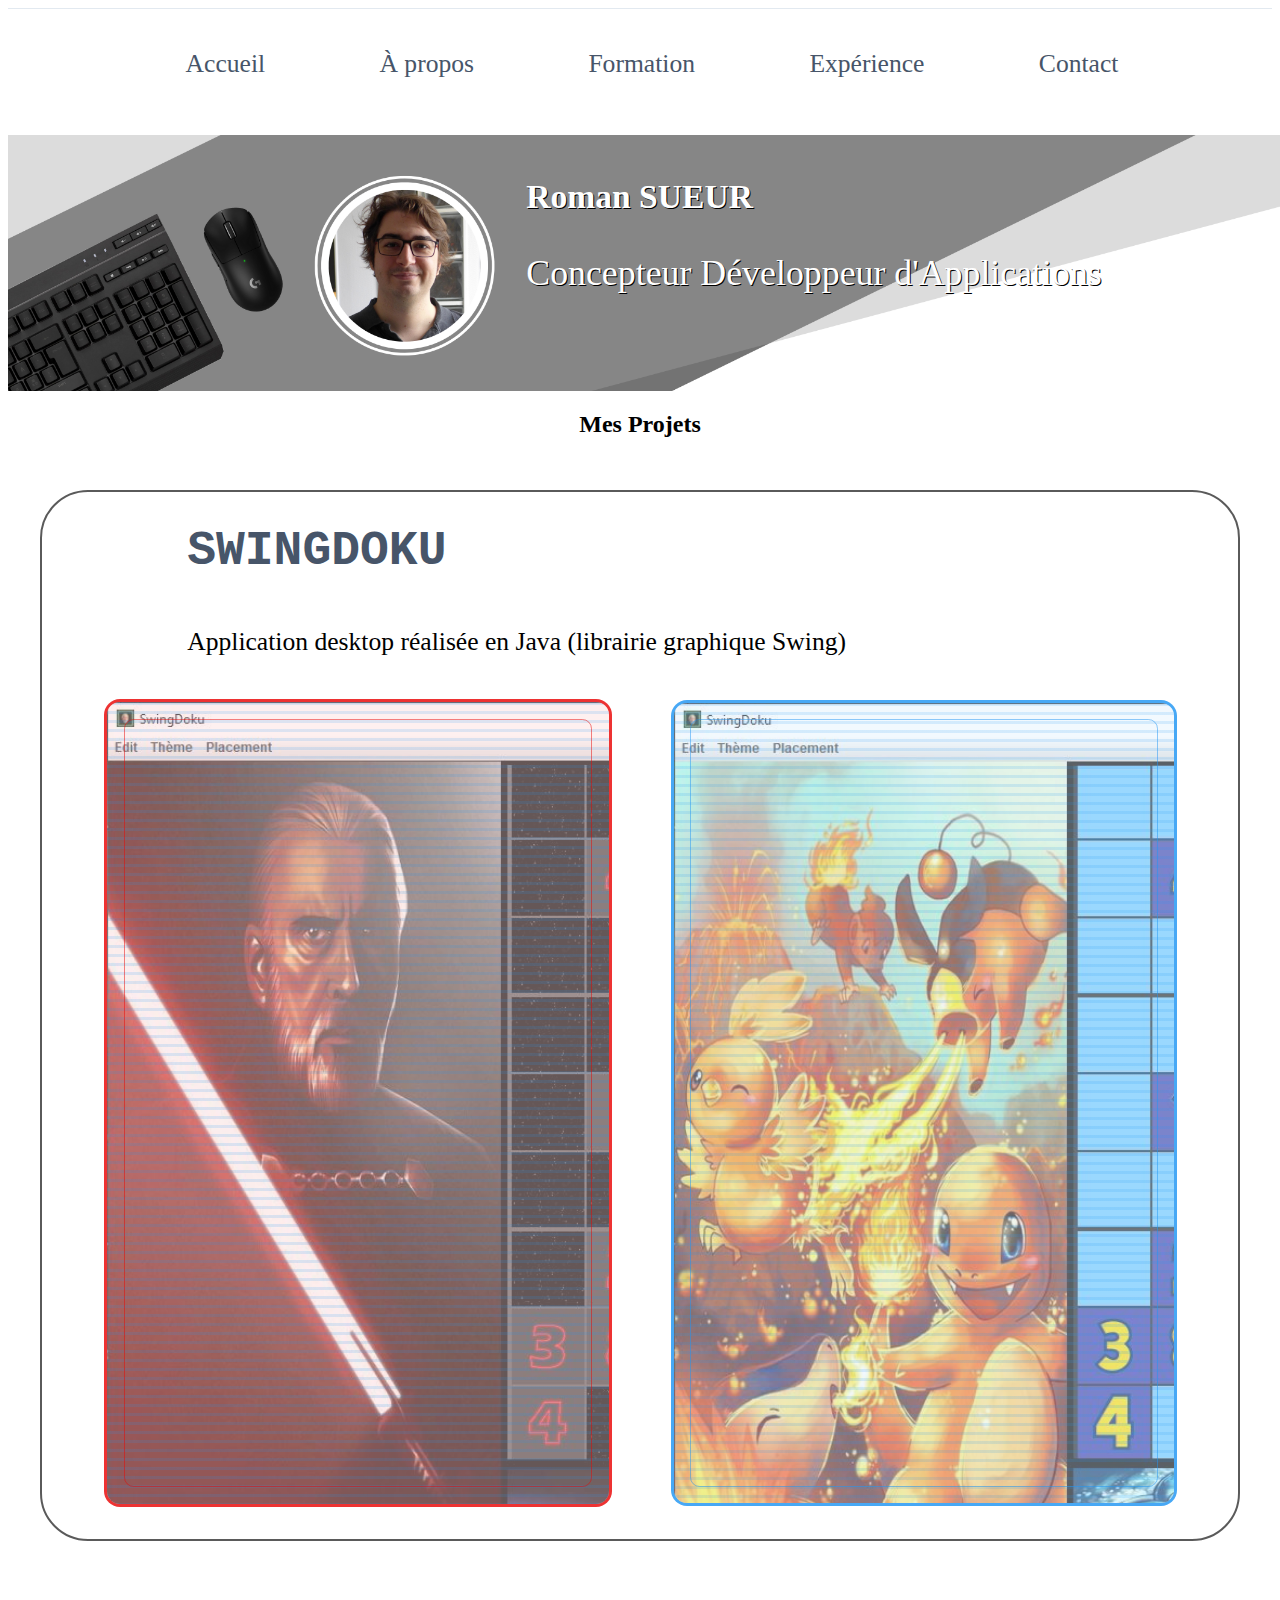
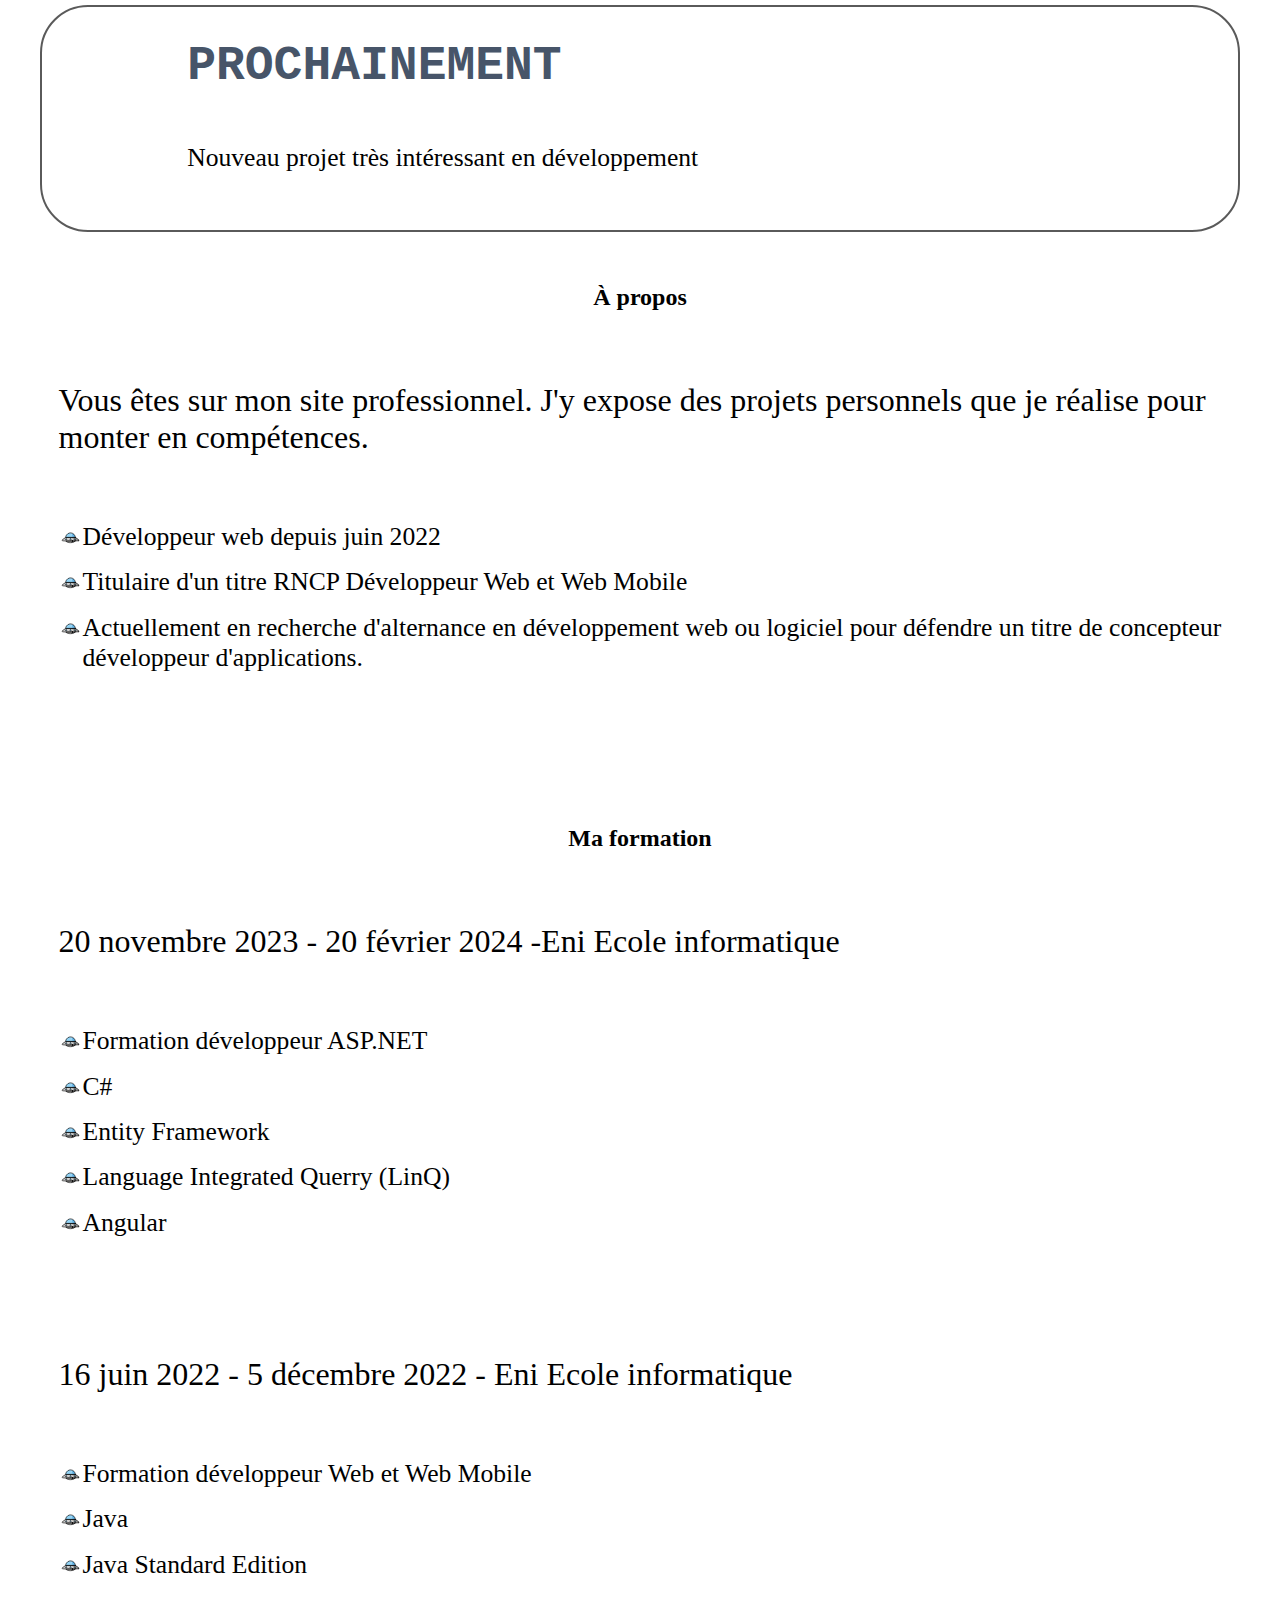
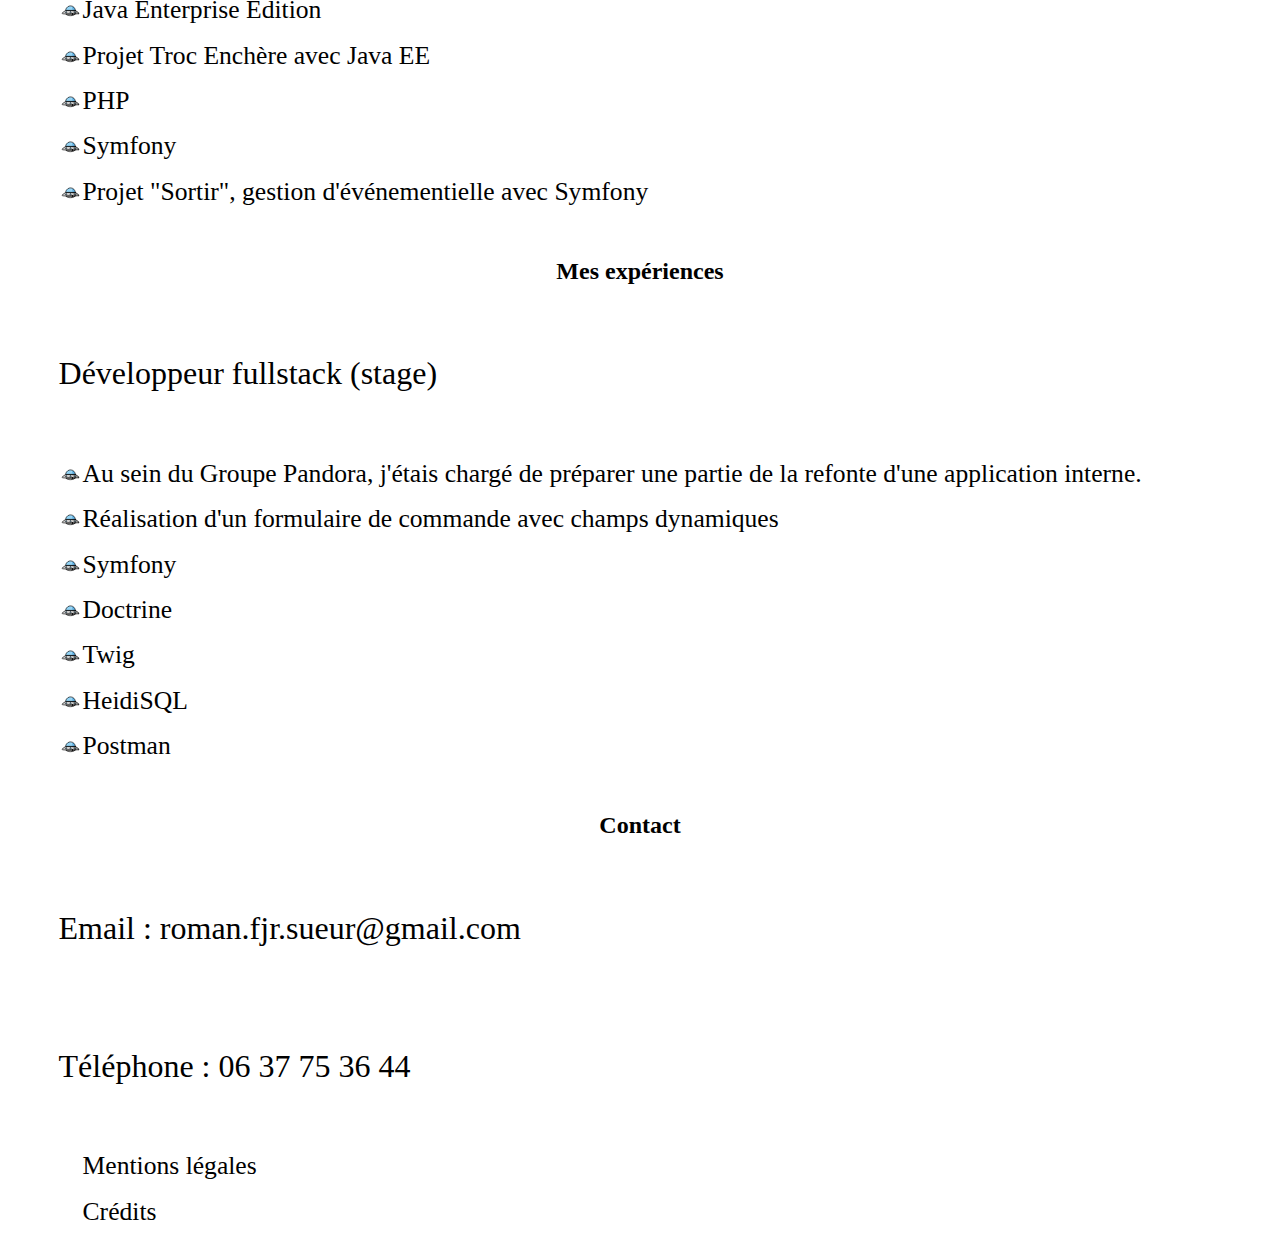
<file: index.html>
<!DOCTYPE html>
<html lang="fr">
<head>
    <meta charset="UTF-8">
    <meta name="viewport" content="width=device-width, initial-scale=1.0">
    <title>Roman Sueur site professionnel</title>
    <link rel="stylesheet" href="style.css">
</head>
<body>
    
    <header class="header" id="header">
        <div class="hamburger">
            <span class="bar"></span>
            <span class="bar"></span>
            <span class="bar"></span>
        </div>
        
    </header>
    <main>
        <div id="btn-and-banner">
            <a id="close-btn" class="close" href="#"></a>
            <nav class="navbar">
                <a href="#" class="nav-logo"></a>
                <ul class="nav-menu">
                    <li class="nav-item">
                        <a href="#" class="nav-link">Accueil</a>
                    </li>
                    <li class="nav-item">
                        <a href="#about" class="nav-link">À propos</a>
                    </li>
                    <li class="nav-item">
                        <a href="#formation" class="nav-link">Formation</a>
                    </li>
                    <li class="nav-item">
                        <a href="#experience" class="nav-link">Expérience</a>
                    </li>
                    <li class="nav-item">
                        <a href="#contact" class="nav-link">Contact</a>
                    </li>
                </ul>
                
            </nav>
        
        


        <div class="banner-holder">
            <div id="img-banner">

            </div>
        
            <div id="text-banner">
                <h2>Roman SUEUR</h2>
                <p>Concepteur Développeur d'Applications</p>
                
            
            </div>
        </div>
    </div>
        <h2 class="sectionTitle" id="projects">
            Mes Projets
        </h2>
        <article>
            
                <a href="article-SwingDoku.html" class="article-link">
                    <h3 class="letterEffect">SWINGDOKU</h3>
            <p>Application desktop réalisée en Java (librairie graphique Swing)</p>
                </a>
                <div class="card-div">
                    <div class="screen-dooku">  
                        <div class="screen-image"></div>  
                        <div class="screen-overlay"></div>  
                        <div class="screen-content">
                        
                        </div>
                    </div>
            
                    <div class="screen-poke">  
                        <div class="screen-image"></div>  
                        <div class="screen-overlay"></div>  
                        <div class="screen-content">
                        
                        </div>
                    </div>
                </div>
            
            
        </article>
        <article>
            
                <a href="#" class="article-link">
                    <h3 class="letterEffect">PROCHAINEMENT</h3>
            <p>Nouveau projet très intéressant en développement</p>
                </a>
                <!--mettre cartons ici carton avec des points d'interrogation mystérieux-->
            
            
        </article>


        <section id="about">
            <h2 class="sectionTitle">
                À propos
            </h2>
        
            <p>
                Vous êtes sur mon site professionnel. J'y expose des projets personnels que je réalise pour monter en compétences.

                <ul class="sectionListing">
                    <li>Développeur web depuis juin 2022</li>
                    <li>Titulaire d'un titre RNCP Développeur Web et Web Mobile</li>
                    <li>Actuellement en recherche d'alternance en développement web ou logiciel pour défendre un titre de concepteur développeur d'applications.</li>
                </ul>
            </p>
        </section>
        <section id="formation">
            <h2>
                Ma formation
            </h2> 
            <p>
                20 novembre 2023 - 20 février 2024 -Eni Ecole informatique
            </p>
                <ul>
                    <li>Formation développeur ASP.NET</li>
                    <li>C#</li>
                    <li>Entity Framework</li>
                    <li>Language Integrated Querry (LinQ)</li>
                    <li>Angular</li>
                </ul>
                
                 
                <br><br>
                <p>
                    16 juin 2022 - 5 décembre 2022 - Eni Ecole informatique
                </p>
                <ul>
                    <li>Formation développeur Web et Web Mobile</li>
                    <li>Java</li>
                    <li>Java Standard Edition</li>
                    <li>Java Enterprise Edition</li>
                    <li>Projet Troc Enchère avec Java EE</li>
                    <li>PHP</li>
                    <li>Symfony</li>
                    <li>Projet "Sortir", gestion d'événementielle avec Symfony</li>
                </ul>
            
        </section>
        <section id="experience">
            <h2 class="sectionTitle">
                Mes expériences
            </h2>
            
                
                <p>Développeur fullstack (stage) </p>
                
                <ul>
                    <li>Au sein du <a href="https://www.groupe-pandora.com/">Groupe Pandora</a>, j'étais chargé de préparer une partie de la refonte d'une application interne.</li>
                    <li>Réalisation d'un formulaire de commande avec champs dynamiques</li>
                    <li>Symfony</li>
                    <li>Doctrine</li>
                    <li>Twig</li>
                    <li>HeidiSQL</li>
                    <li>Postman</li>
                </ul>
            
            
        </section>
        <section id="contact">
            <h2 class="sectionTitle">
                Contact
            </h2>   
            <p>Email : <a href="mailto:roman.fjr.sueur@gmail.com">roman.fjr.sueur@gmail.com</a></p>
            <p><a href="tel: 0637753644">Téléphone : 06 37 75 36 44</a></p>

        </section>
    </main>
    <footer>
        <ul>
            <li><a href="mentionslegales.html">Mentions légales</a></li>
            <li><a href="credits.html">Crédits</a></li>
        </ul>
    </footer>

    
    <script src="script.js"></script>
</body>
</html>
</file>
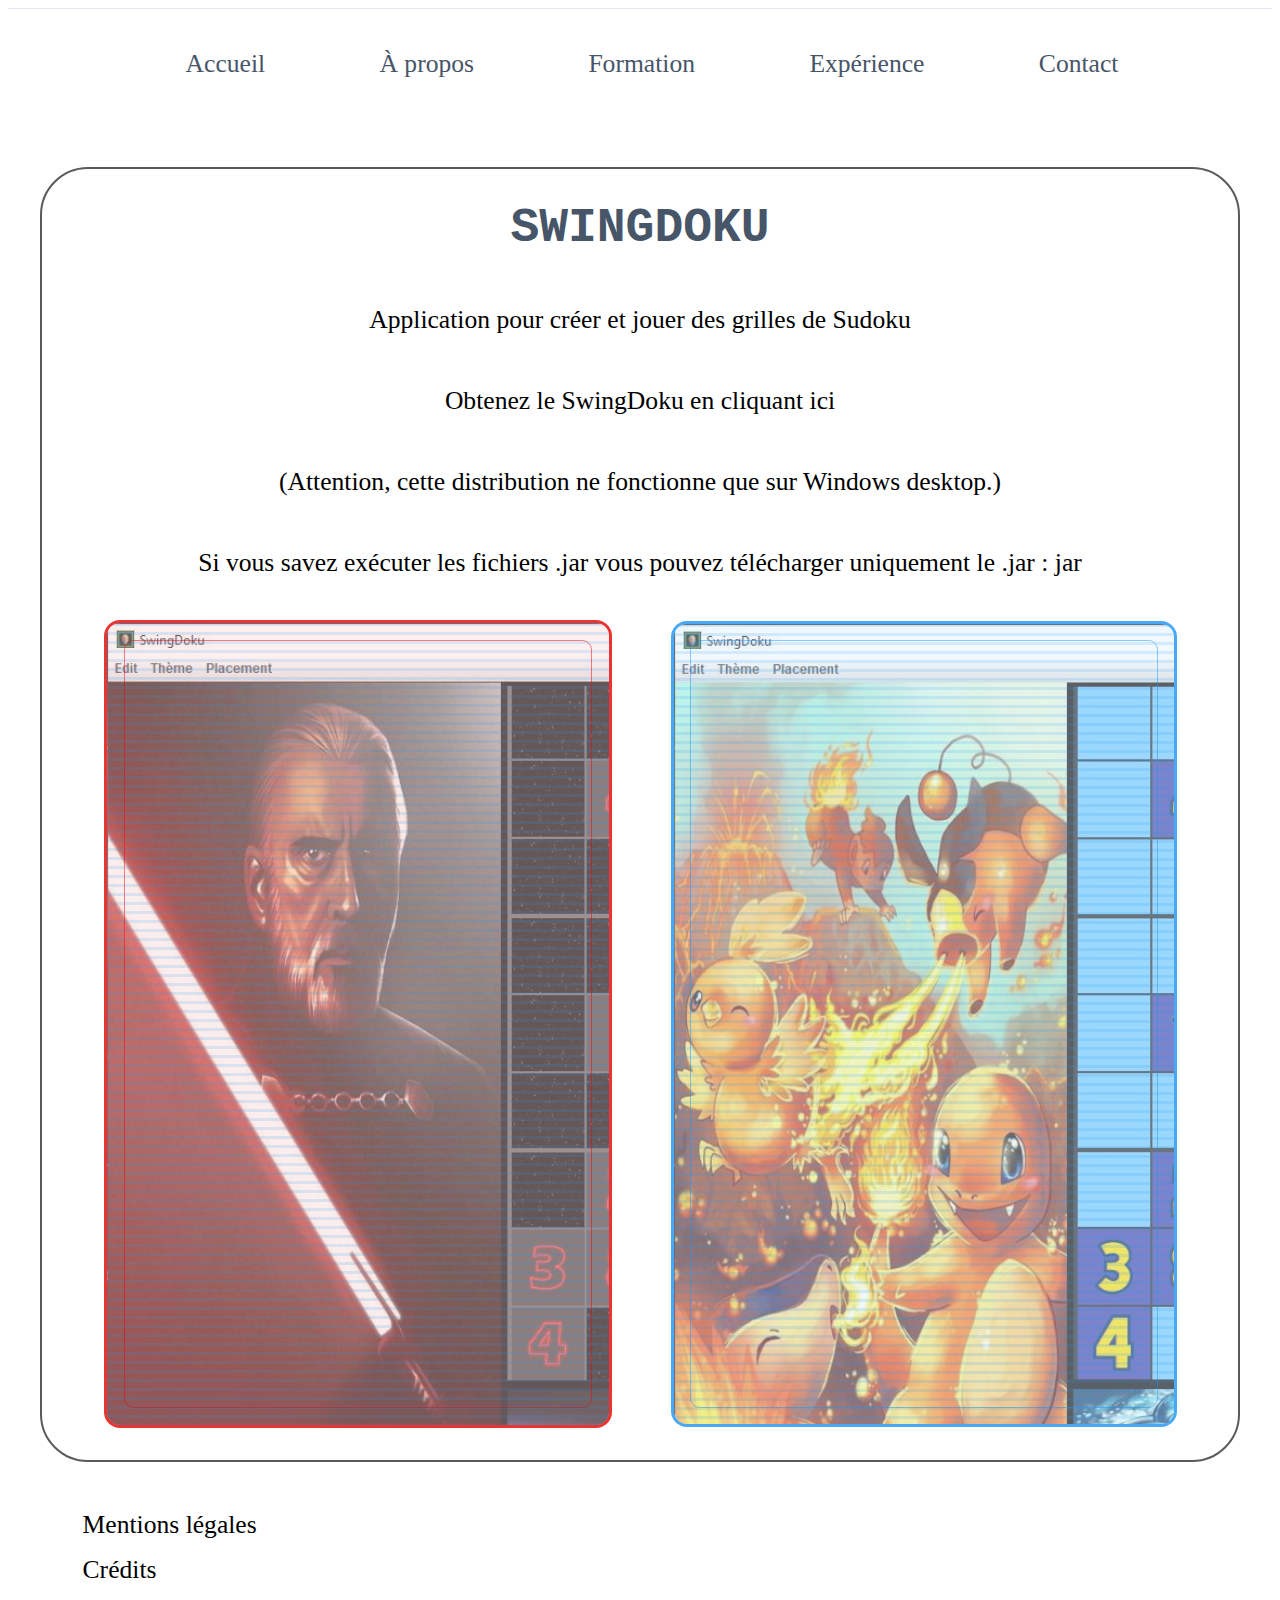
<file: article-SwingDoku.html>
<!DOCTYPE html>
<html lang="fr">
<head>
    <meta charset="UTF-8">
    <meta name="viewport" content="width=device-width, initial-scale=1.0">
    <title>Article Swingdoku</title>
    <link rel="stylesheet" href="style.css">
</head>
<body>
    <header class="header" id="header">
        <div class="hamburger">
            <span class="bar"></span>
            <span class="bar"></span>
            <span class="bar"></span>
        </div>
    </header>
    <main>
        <div id="btn-and-banner">
            <a id="close-btn" class="close" href="#"></a>
            <nav class="navbar">
                <a href="#" class="nav-logo"></a>
                <ul class="nav-menu">
                    <li class="nav-item">
                        <a href="index.html" class="nav-link">Accueil</a>
                    </li>
                    <li class="nav-item">
                        <a href="index.html#about" class="nav-link">À propos</a>
                    </li>
                    <li class="nav-item">
                        <a href="index.html#formation" class="nav-link">Formation</a>
                    </li>
                    <li class="nav-item">
                        <a href="index.html#experience" class="nav-link">Expérience</a>
                    </li>
                    <li class="nav-item">
                        <a href="index.html#contact" class="nav-link">Contact</a>
                    </li>
                </ul>
            </nav>
    </div>
        
        <article>
            
            
        <h3 class="letterEffect">SWINGDOKU</h3>
        <p>Application pour créer et jouer des grilles de Sudoku</p>
            
        <p>Obtenez le SwingDoku en cliquant <span><a href="https://download946.mediafire.com/8jm60ihauqag6BWXKRp5fBj7sIxN5XkCi-v_F4vbfGWOk_4ChTItLCdbjYpa3D73sxvxoq2iRhhae22NiORzMwjw-c98TKmFbalHvcMM59gg0ojMlBbKJLhfYrdNGQoC9yKFpRqL-SySfdxVSHzdXr1CVOEnmjeXWqHYlCqjUvc/4tuyjb7fqdn6zox/SD_Setup.exe.exe">ici</a></span></p>
        <p>(Attention, cette distribution ne fonctionne que sur Windows desktop.)</p>
        <p>Si vous savez exécuter les fichiers .jar vous pouvez télécharger uniquement le .jar : <span><a href="https://download1339.mediafire.com/slx7cuhk54lgOJHeslv5K5luZD1xlGwRFBNEiNfj4MRi9GCT6RESnMU9hLRJwsWzofWg59-SQEmUmQ2qYn8cXpt8ywRaPJFxv5n1kE6WMYlzOgGucbKt6UTbudXqnGd8OLrGyjR-EQEMSrSs1TBoUkw_JI6c9e5VihOZUiVcOaQ/a8vtm1c0lo3eibv/JarFile_SwingDoku.jar">jar</a></span></p>
        
            <div class="card-div">
                <div class="screen-dooku">  
                    <div class="screen-image"></div>  
                    <div class="screen-overlay"></div>  
                    <div class="screen-content">
                    
                    </div>
                </div>
        
                <div class="screen-poke">  
                    <div class="screen-image"></div>  
                    <div class="screen-overlay"></div>  
                    <div class="screen-content">
                    
                    </div>
                </div>
            </div>
        
        
    </article>
    </main>
    <footer>
        <ul>
            <li><a href="mentionslegales.html">Mentions légales</a></li>
            <li><a href="credits.html">Crédits</a></li>
        </ul>
    </footer>

    
    <script src="script.js"></script>
</body>
</html>
</file>
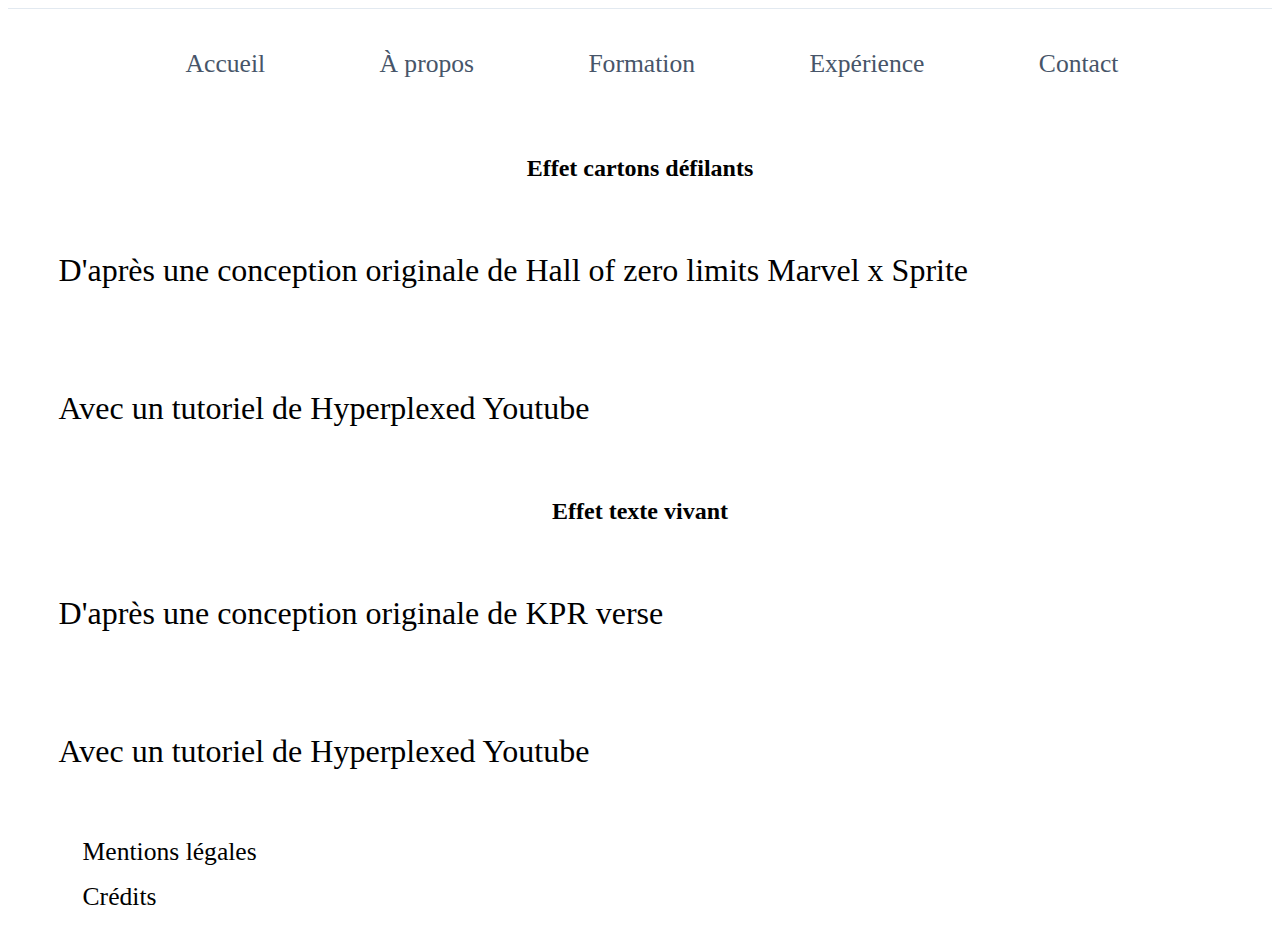
<file: credits.html>
<!DOCTYPE html>
<html lang="fr">
<head>
    <meta charset="UTF-8">
    <meta name="viewport" content="width=device-width, initial-scale=1.0">
    <title>Credits</title>
    <link rel="stylesheet" href="style.css">
</head>
<body>
    <header class="header" >
        <div class="hamburger">
            <span class="bar"></span>
            <span class="bar"></span>
            <span class="bar"></span>
        </div>
    </header>
    <main>
        <div id="btn-and-banner">
            <a id="close-btn" class="close" href="#"></a>
            <nav class="navbar">
                <a href="#" class="nav-logo"></a>
                <ul class="nav-menu">
                    <li class="nav-item">
                        <a href="index.html" class="nav-link">Accueil</a>
                    </li>
                    <li class="nav-item">
                        <a href="index.html#about" class="nav-link">À propos</a>
                    </li>
                    <li class="nav-item">
                        <a href="index.html#formation" class="nav-link">Formation</a>
                    </li>
                    <li class="nav-item">
                        <a href="index.html#experience" class="nav-link">Expérience</a>
                    </li>
                    <li class="nav-item">
                        <a href="index.html#contact" class="nav-link">Contact</a>
                    </li>
                </ul>
            </nav>
    </div>
    <section>
        <h2>Effet cartons défilants</h2>
        <p>
            D'après une conception originale de <span><a href="https://dogstudio.co/cases/sprite-x-marvel/">Hall of zero limits Marvel x Sprite</a></span>
        </p>
        <p>
            Avec un tutoriel de Hyperplexed <span><a href="https://youtu.be/jMVhxBB3l0w?si=07JZcIn9k32Cnf-E">Youtube</a></span>
        </p>
    </section>
    <section>
        <h2>Effet texte vivant</h2>
            <p>D'après une conception originale de <span><a href="https://kprverse.com/">KPR verse</a></span>
            </p>

            <p>Avec un tutoriel de Hyperplexed <span><a href="https://www.youtube.com/watch?v=W5oawMJaXbU">Youtube</a></span>
            </p>
    </section>
        
    </main>
    <footer>
        <ul>
            <li><a href="mentionslegales.html">Mentions légales</a></li>
            <li><a href="#">Crédits</a></li>
        </ul>
    </footer>

    
    <script src="script.js"></script>
</body>
</html>
</file>
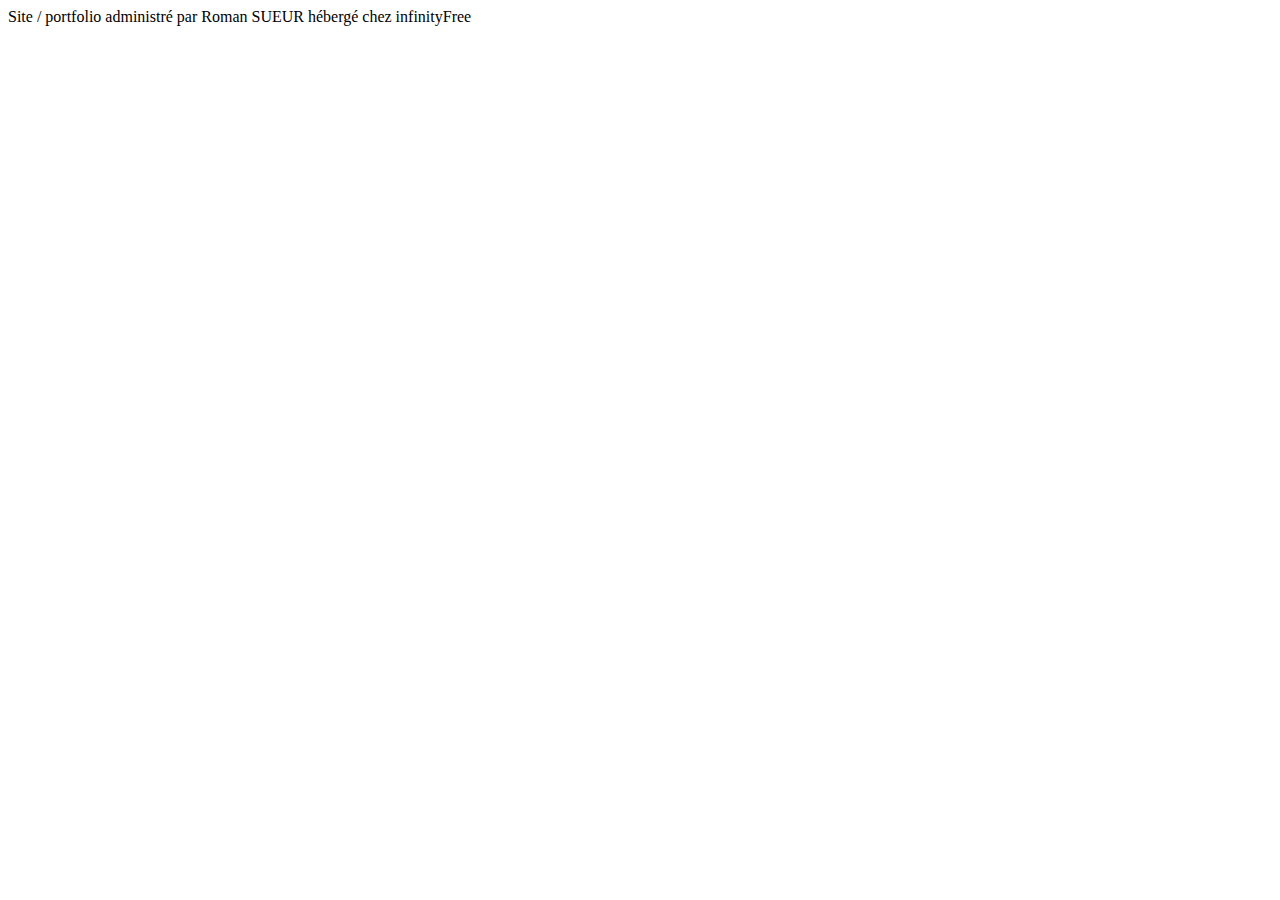
<file: mentionslegales.html>
<!DOCTYPE html>
<html lang="en">
<head>
    <meta charset="UTF-8">
    <meta name="viewport" content="width=device-width, initial-scale=1.0">
    <title>mentions légales</title>
</head>
<body>
    <!--header here-->
    <main>
        Site / portfolio administré par Roman SUEUR
        hébergé chez infinityFree
    </main>
    <!--footer here-->
</body>
</html>
</file>
<file: style.css>
body {
  overflow-x: hidden;
}

main {
   display: flex;
   flex-direction: column;
   justify-content: center;
   
}

p {
  font-family: "Ubuntu";
  font-size: 1.6em;
}

footer>ul {
  list-style-type: none; 
}

footer ul li::before {
  content: none; 
}

.navbar ul li::before{
  content: none;
}

ul {
  list-style-type: none; 
  padding-left: 0; 
}

ul li {
  position: relative; 
  padding-left: 24px; 
}

ul li::before {
  content: '';
  position: absolute;
  left: 0;
  top: 0;
  width: 16px; /* Desired width */
  height: 16px; /* Desired height */
  background-image: url('Resources/flying-saucer.svg');
  background-size: contain; /* Scale the image to fit the container */
  background-repeat: no-repeat; /* Prevent tile repetition */
}

a {
   text-decoration: none;
}

a {
  color: black;
  text-decoration: none; 
}

a:hover {
  color: blue; 
  text-decoration: none; 
}

.header{
   border-bottom: 1px solid #E2E9F0;
   position: sticky;
   top: 0px;
   background-color: #b1b2b3;
   max-width: 100%;
   width: 100%;
   margin: 0;
   padding: 0;
   overflow: hidden;
   z-index: 99;
}


#img-banner{
  background-image: url("Resources/RS-small.jpg");
  aspect-ratio: 37/30;
  width: calc(100vw);
  background-size: cover;
  background-position: center;
  position: initial;
  z-index: 50;
  left: 0px;
  top: 0px;

}


/* Burger management */



.bar {
   display: block;
   width: 25px;
   height: 3px;
   margin: 5px auto;
   -webkit-transition: all 0.3s ease-in-out;
   transition: all 0.3s ease-in-out;
   background-color: #101010;
}


.nav-menu {
   position: fixed;
   left: -100%;
   top: 5rem;
   flex-direction: column;
   justify-content: center;
   background-color: transparent;
   width: 100%;
   border-radius: 10px;
   transition: 0.3s;
   box-shadow:
      0 10px 27px rgba(0, 0, 0, 0.05);
      
}

.nav-menu.active {
   left: 0;
   z-index: 2000;
   background-color: #b1b2b3;
   display: flex;
   flex-direction: column;
   justify-content: center;
   padding-left: 0;

}



.nav-item {
  display: flex;
  justify-content: center;
  margin: 2.5rem 0;
}


.hamburger {
   display: block;
   cursor: pointer;
   position: sticky;
   top: 0;
}

.hamburger.active .bar:nth-child(2) {
   opacity: 0;
}

.hamburger.active .bar:nth-child(1) {
   transform: translateY(8px) rotate(45deg);
}

.hamburger.active .bar:nth-child(3) {
   transform: translateY(-8px) rotate(-45deg);
}

#btn-and-banner {
   display: flex;
   align-items: flex-start;
   flex-direction: row-reverse;
   width: 100%;
}

.banner-holder {
  
    max-width: 100%;
    position: relative;
    z-index: -10;
 
}


#text-banner {
  font-family: Ubuntu;
  position: absolute;
  color: white;
  text-shadow: 1px 1px 0 black;
  z-index: 99;
  left: calc(57%);
  bottom: calc(30%);
}







.nav-link {
   font-size: 1.6rem;
   font-weight: 400;
   color: #475569;
}

.nav-link:hover {
   color: #482ff7;
}


/* Screens management */
.screen-dooku {
   max-width: 275px;
   margin-bottom: 3rem;
   padding: 1px;
 }

 .screen-poke {
   max-width: 275px; 
   margin-bottom: 1rem;
 }

 .card-div{
   flex-direction: column;
   justify-content: center;
 }

 /* ********other management ************** */
 
 h3 {
   margin-block-start: 0;
 }

  article {
    border: solid 2px rgb(90, 90, 90);
    padding: 0px;
    border-radius: 4px;
    margin-top: 1px;
    margin-left: 1px;
    margin-right: 1px;
    margin-bottom: 2em;

    display: flex;
    flex-direction: column;
    justify-content: center;
    align-items: center;
}


.letterEffect {
   font-family: Consolas, monaco, monospace;
   font-size: 2em;
   color: #475569;
}


article >a > p {
   font-family: Ubuntu;
   font-size: 1.6em;
}

section > p {
  font-family: Ubuntu;
  font-size: 1.6em;
  margin: 4%;
}

h2{
   align-self: center;
}


/* Cartons **************************************** */

:root {
   --background-rgb: 15 15 15;
   
   --blue-rgb: 33 150 243;

   --red-rgb: 232 7 7; 

   --primary-rgb: var(--red-rgb);
   --poke-rgb: var(--blue-rgb);
   
   --blob-color-1: rgb(var(--blue-rgb));
   --blob-color-2: dodgerblue;
 }
 
.normal {
   display: flex;
}


 @keyframes pan-image1 {  
   0% {
     background-position: 36% 42%;
     background-size: 200%;
   }
   
   20% {
     background-position: 30% 35%;
     background-size: 200%;
   }
   
   20.0001% { /* -- View 2 -- */
     background-position: 60% 85%;
     background-size: 500%;
   }
   
   40% {
     background-position: 49% 81%;
     background-size: 500%;
   }
   
   40.0001% { /* -- View 3 -- */
     background-position: 80% 42%;
     background-size: 300%;
   }
   
   60% {
     background-position: 84% 33%;
     background-size: 300%;
   }
   
   60.0001% { /* -- View 4 -- */
     background-position: 0% 0%;
     background-size: 300%;
   }
   
   80% {
     background-position: 15% 4%;
     background-size: 300%;
   }
   
   80.0001% { /* -- View 5 -- */
     background-position: 80% 10%;
     background-size: 300%;
   }
   
   100% {
     background-position: 72% 14%;
     background-size: 300%;
   }
 }


 @keyframes pan-image2 {  
   0% {
     background-position: 42% 36%;
     background-size: 125%;
   }
   
   20% {
     background-position: 30% 33%;
     background-size: 200%;
   }
   
   20.0001% { /* -- View 2 -- */
     background-position: 80% 65%;
     background-size: 500%;
   }
   
   40% {
     background-position: 49% 81%;
     background-size: 500%;
   }
   
   40.0001% { /* -- View 3 -- */
     background-position: 40% 21%;
     background-size: 300%;
   }
   
   60% {
     background-position: 84% 70%;
     background-size: 300%;
   }
   
   60.0001% { /* -- View 4 -- */
     background-position: 100% 50%;
     background-size: 300%;
   }
   
   80% {
     background-position: 15% 4%;
     background-size: 300%;
   }
   
   80.0001% { /* -- View 5 -- */
     background-position: 17% 27%;
     background-size: 270%;
   }
   
   100% {
     background-position: 50% 14%;
     background-size: 270%;
   }
 }




 
 @keyframes pan-overlay {
   from {
     background-position: 0% 0%;
   }
   
   to {
     background-position: 0% -100%;
   }
 }



 
 .screen-dooku {
   width: 500px;
   display: flex;
   border: 3px solid rgb(var(--primary-rgb) / 80%);
   aspect-ratio: 10 / 16;
   border-radius: 1rem;
   background-color: rgb(var(--primary-rgb) / 15%);
   overflow: hidden;
   position: relative;
   z-index: 10;
 }
 
 .screen:after,
 .screen:before {
   content: "";
   height: 5px;
   position: absolute;
   z-index: 4;
   left: 50%;
   translate: -50% 0%;
   background-color: white;
 }
 
 .screen:before {
   width: 15%;
   top: 0rem;
   border-bottom-left-radius: 1rem;
   border-bottom-right-radius: 1rem;
 }
 
 .screen:after {
   width: 25%;
   bottom: 0rem;
   border-top-left-radius: 1rem;
   border-top-right-radius: 1rem;
 }
 
 
 
 .screen-overlay {    
   background: linear-gradient(
     rgb(var(--primary-rgb) / 0.15),
     rgb(var(--primary-rgb) / 0.15) 3px,
     transparent 3px,
     transparent 9px
   );
   background-size: 100% 9px;
   height: 100%;
   width: 100%;
   animation: pan-overlay 22s infinite linear;
   position: absolute;
   z-index: 2;
   left: 0px;
   top: 0px;
 }
 
 
 
 .screen-dooku > .screen-image {
   background-image: url("Resources/capture\ thème\ compte\ Dooku.JPG");
   height: 100%;
   width: 100%;
   position: absolute;
   z-index: 1;
   left: 0px;
   top: 0px;
   background-size: 300%;
   background-position: 0% 0%;
   /* filter: sepia(100%) hue-rotate(160deg); */
   opacity: 0.6;
   animation: pan-image1 15s linear infinite;
 }
 
 .screen-dooku > .screen-content {
   display: flex;
   flex-direction: column;
   align-items: center;
   justify-content: flex-end;
   flex-grow: 1;
   gap: 4rem;
   position: relative;
   z-index: 3;
   margin: 1rem;
   padding-bottom: 6rem;
   border: 1px solid rgb(var(--primary-rgb) / 50%);
   border-radius: 0.6rem;
 }
 
 .screen-dooku > .screen-content > .screen-icon {
   color: white;
   font-size: 4rem;
   text-shadow: 0px 0px 0.5rem white;
 }
 
 .screen-dooku > .screen-content > .screen-user{
   display: flex;
   flex-direction: column;
   align-items: center;
   gap: 1rem;
   position: relative;
 }
 
 .screen-dooku > .screen-content > .screen-user:before,
 .screen-dooku > .screen-content > .screen-user:after {
   content: "";
   position: absolute;
   top: 0px;
   background-color: rgb(var(--primary-rgb));
   border-radius: 1rem;
   box-shadow: 0px 0px 8px 3px rgb(var(--primary-rgb) / 60%);
 }
 
 .screen-dooku > .screen-content > .screen-user:before {
   height: 2px;
   width: 50px;
   translate: -20px -1rem;
   opacity: 0.75;
 }
 
 .screen-dooku > .screen-content > .screen-user:after {
   height: 3px;
   width: 30px;
   translate: 26px calc(-1rem - 0.5px);
 }
 
 .screen-dooku > .screen-content > .screen-user > :is(.name, .link) {
   font-family: "Source Code Pro", monospace;
   color: white; 
   text-align: center;
   text-transform: uppercase; 
 }
 
 .screen-dooku > .screen-content > .screen-user > .name {
   position: relative;
   font-size: 4.25rem;
   font-weight: 400;
 }
 
 .screen-dooku > .screen-content > .screen-user > .name:before,
 .screen-dooku > .screen-content > .screen-user > .name:after {
   content: "";
   height: 4px;
   width: 4px;
   position: absolute;
   border: 2px solid white;
   border-radius: 2px;
 }
 
 .screen-dooku > .screen-content > .screen-user > .name:before {
   top: 55%;
   right: -1.5rem;
 }
 
 .screen-dooku > .screen-content > .screen-user > .name:after {
   top: 45%;
   left: -1.5rem;  
 }
 
 .screen-dooku > .screen-content > .screen-user > .link {  
   opacity: 0.8;
   font-size: 1.5rem;
   text-shadow: 0px 0px 0.5rem white;
   font-weight: 400;
   letter-spacing: 0.3rem;
   text-decoration: none;
 }
 
 .screen-dooku > .screen-content > .screen-user > .link:is(:hover, :focus) {  
   text-decoration: underline; 
 }
 
 
 /* second cart*/


 .screen-poke {
   width: 500px;
   display: flex;
   border: 3px solid rgb(var(--poke-rgb) / 80%);
   aspect-ratio: 10 / 16;
   border-radius: 1rem;
   background-color: rgb(var(--poke-rgb) / 15%);
   overflow: hidden;
   position: relative;
   z-index: 10;
 }
 
 .screen:after,
 .screen:before {
   content: "";
   height: 5px;
   position: absolute;
   z-index: 4;
   left: 50%;
   translate: -50% 0%;
   background-color: white;
 }
 
 .screen:before {
   width: 15%;
   top: 0rem;
   border-bottom-left-radius: 1rem;
   border-bottom-right-radius: 1rem;
 }
 
 .screen:after {
   width: 25%;
   bottom: 0rem;
   border-top-left-radius: 1rem;
   border-top-right-radius: 1rem;
 }
 
 
 
 .screen-overlay {    
   background: linear-gradient(
     rgb(var(--poke-rgb) / 0.15),
     rgb(var(--poke-rgb) / 0.15) 3px,
     transparent 3px,
     transparent 9px
   );
   background-size: 100% 9px;
   height: 100%;
   width: 100%;
   animation: pan-overlay 22s infinite linear;
   position: absolute;
   z-index: 2;
   left: 0px;
   top: 0px;
 }
 
 
 
 .screen-poke > .screen-image {
   background-image: url("Resources/capture\ thème\ pokemon\ starterJPG.JPG");
   height: 100%;
   width: 100%;
   position: absolute;
   z-index: 1;
   left: 0px;
   top: 0px;
   background-size: 300%;
   background-position: 0% 0%;
   /* filter: sepia(100%) hue-rotate(160deg); */
   opacity: 0.6;
   animation: pan-image2 15s linear infinite;
 }
 
 .screen-poke > .screen-content {
   display: flex;
   flex-direction: column;
   align-items: center;
   justify-content: flex-end;
   flex-grow: 1;
   gap: 4rem;
   position: relative;
   z-index: 3;
   margin: 1rem;
   padding-bottom: 6rem;
   border: 1px solid rgb(var(--poke-rgb) / 50%);
   border-radius: 0.6rem;
 }
 
 .screen-poke > .screen-content > .screen-icon {
   color: white;
   font-size: 4rem;
   text-shadow: 0px 0px 0.5rem white;
 }
 
 .screen-poke > .screen-content > .screen-user{
   display: flex;
   flex-direction: column;
   align-items: center;
   gap: 1rem;
   position: relative;
 }
 
 .screen-poke > .screen-content > .screen-user:before,
 .screen-poke > .screen-content > .screen-user:after {
   content: "";
   position: absolute;
   top: 0px;
   background-color: rgb(var(--poke-rgb));
   border-radius: 1rem;
   box-shadow: 0px 0px 8px 3px rgb(var(--poke-rgb) / 60%);
 }
 
 .screen-poke > .screen-content > .screen-user:before {
   height: 2px;
   width: 50px;
   translate: -20px -1rem;
   opacity: 0.75;
 }
 
 .screen-poke > .screen-content > .screen-user:after {
   height: 3px;
   width: 30px;
   translate: 26px calc(-1rem - 0.5px);
 }
 
 .screen-poke > .screen-content > .screen-user > :is(.name, .link) {
   font-family: "Source Code Pro", monospace;
   color: white; 
   text-align: center;
   text-transform: uppercase; 
 }
 
 .screen-poke > .screen-content > .screen-user > .name {
   position: relative;
   font-size: 4.25rem;
   font-weight: 400;
 }
 
 .screen-poke > .screen-content > .screen-user > .name:before,
 .screen-poke > .screen-content > .screen-user > .name:after {
   content: "";
   height: 4px;
   width: 4px;
   position: absolute;
   border: 2px solid white;
   border-radius: 2px;
 }
 
 .screen-poke > .screen-content > .screen-user > .name:before {
   top: 55%;
   right: -1.5rem;
 }
 
 .screen-poke > .screen-content > .screen-user > .name:after {
   top: 45%;
   left: -1.5rem;  
 }
 
 .screen-poke > .screen-content > .screen-user > .link {  
   opacity: 0.8;
   font-size: 1.5rem;
   text-shadow: 0px 0px 0.5rem white;
   font-weight: 400;
   letter-spacing: 0.3rem;
   text-decoration: none;
 }
 
 .screen-poke > .screen-content > .screen-user > .link:is(:hover, :focus) {  
   text-decoration: underline; 
 }
 

/* .card-div {
   display: flex;
   justify-content: space-around;
} */

/* End of carts */
/* /////////////////////////SMOL////////////////////// */
@media screen and (min-width: 375px) and (max-width: 412px){
  
  #text-banner {
    min-width: 163px;
    font-family: Ubuntu;
    position: absolute;
    color: rgb(255, 255, 255);
    text-shadow: 1px 1px 0 black;
    z-index: 99;
    left: calc(48%);
    bottom: calc(38%);
  }

  #header {
    display: flex;
    align-items: start;
  }

  .hamburger{
    padding-left : 1em ;
  }
  body {
    margin : 0;
  }

  article{
    margin: 1em;
  }

  section{ 
    margin-left: 2em;
    margin-right: 2em;
  }

  section > p{
    font-size: 1rem;
  }

  #projects{
    align-self: flex-start;
    margin-left : 2em;
  }


}




@media only screen and (min-width: 413px ) and (max-width: 600px){
  #text-banner {
    font-size: 1.2rem;
    left: calc(45%);
    bottom: calc(26%);
    width: calc(47%);
  }

  #header {
    display: flex;
    align-items: start;
  }

  .hamburger{
    padding-left : 1em ;
  }

  p {
    padding-left : 10px;
    padding-right : 10px;
  }

  .sectionListing{
    background-color: white;
  }

  body {
    margin : 0;
  }

  article{
    margin: 2em;
  }

  section{ 
    margin-left: 2em;
    margin-right: 2em;
  }

  section > p{
    font-size: 1rem;
  }

  #projects{
    align-self: flex-start;
    margin-left : 2em;
  }

}





/* When we are on (old) Tablet viewports */
@media only screen and (min-width: 601px ) and (max-width: 768px){
   
   .bar {
      display: block;
      width: 25px;
      height: 3px;
      margin: 5px auto;
      -webkit-transition: all 0.3s ease-in-out;
      transition: all 0.3s ease-in-out;
      background-color: #101010;
   }

   
   main article {
    border: solid 2px rgb(90, 90, 90);
    padding: 1.6em;
    border-radius: 3em;
    margin: 2em;
    }


    .screen-dooku {
      min-width: 63vw;
    }

    .screen-poke {
      min-width: 63vw;
    }
   

 #img-banner{
  background-image: url("Resources/madium-banner.png");
  aspect-ratio: 192/105;
  width: calc(100vw);
  background-size: cover;
  background-position: center;
  position: initial;
  z-index: 50;
  left: 0px;
  top: 0px;

  }


  #text-banner {
    font-size: 1.6rem;
    left: calc(50%);
    bottom: calc(34%);
    width: calc(64%);
  }


  .bar {
    display: block;
    width: 75px;
    height: 9px;
    margin: 15px auto;
    -webkit-transition: all 0.3s ease-in-out;
    transition: all 0.3s ease-in-out;
    background-color: #101010;
 }

 .hamburger.active .bar:nth-child(2) {
  opacity: 0;
  }

  .hamburger.active .bar:nth-child(1) {
    transform: translateY(23px) rotate(45deg);
  }

  .hamburger.active .bar:nth-child(3) {
    transform: translateY(-23px) rotate(-45deg);
  }

  #header {
    display: flex;
    align-items: start;
  }

  body {
    margin : 0;
  }

  article{
    margin: 2em;
  }

  section{ 
    margin-left: 2em;
    margin-right: 2em;
  }

  ul>li {
    font-size: large;
  }

  #projects{
    align-self: flex-start;
    margin-left : 2em;
  }

}


/* We are on desktop or modern tablet*/
@media only screen and (min-width: 769px) and (max-width: 1332px){


  section {
    display: flex;
    flex-direction: column;
    justify-content: center;
  }

  
  .article-link {
    align-self: flex-start;
    display: flex;
    flex-direction: column;
    justify-content: center;
    padding-left: 10%;
  }
   
    
  .nav-item {
    display: table-cell;
    vertical-align: middle;
    margin: 2.5rem 0;
    margin-left: 0;
  }

  li{
    font-size: 1.6em;
    margin-left : 4%;
    margin-bottom : 0.6em;
  }

  ul li::before {
    width: 0.9em; 
    height: 0.9em; 
    top : 4px;
  }


  #text-banner {
    left: calc(41%);
    bottom: calc(8%);
    font-size: 1.8em;
  }

  section > p {
    font-family: Ubuntu;
    font-size: 2em;
    margin: 4%;
  }

   /* Burger management not mobile */

   #btn-and-banner {
         
      align-items: center;
      flex-direction: column;
      align-self: center;
   }

   .header {
    display: flex;
   }

   .hamburger {
      display: none;
   }

   nav>.nav-menu {
      display: flex;
      justify-content: space-evenly;
      align-items: center;
      position: initial;
      left: auto;
      top: auto;
      flex-direction: row;
      background-color: white;
      min-width: 90%;
      border-radius: 10px;
      text-align: start;
      transition: none;
      box-shadow:none;
      margin-block-start: 0;
      padding-inline-start: 0;
   }

   .navbar {
      display: flex;
      align-items: center;
      justify-content: center;
      align-self: flex-end;
      min-width: 90%;
      z-index: 99;
   }


   #img-banner{
    background-image: url("Resources/Roman\ Sueur\ very\ clean.png");
    height: 50%;
    width: 50%;
  }



 main article {
  border: solid 2px rgb(90, 90, 90);
  padding: 2em;
  border-radius: 3em;
  margin: 2em;
  }

  .banner-holder {
    max-width: 100%;
    position: relative;
    z-index: -10;
 }

  #img-banner{
    background-image: url("Resources/Roman\ Sueur\ very\ clean.png");
    aspect-ratio: 5/1;
    width: 100vw;
    background-size: cover;
    background-position: center;
    position: initial;
    z-index: 50;
    left: 0px;
    top: 0px;
  
    }


    .navbar {
      align-self: center;
    }

    .card-div {
      width: 100%;
      display: flex;
      flex-direction: row;
      justify-content: space-around;
      align-items: center;
      margin-block-start: 1em;
    }

    .screen-dooku {
      max-width: 500px;
      margin-bottom: 0;
    }
    .screen-poke {
      max-width: 500px; 
      margin-bottom: 0;
    }

    .letterEffect {
      font-size: 3em;
    }

    h3 {
      margin-block-end: 0.5em;
    }

    #text-banner {
      left: calc(41%);
      bottom: calc(24%);
      font-size: 1.4em;
  }



  

}



@media only screen and (min-width: 1333px) {

  body{
    margin : 0;
  }
 
  


  section {
    display: flex;
    flex-direction: column;
    justify-content: center;
  }


  .nav-item {
    display: table-cell;
    vertical-align: middle;
    margin: 2.5rem 0;
    margin-left: 0;
  }

  .header {
    display: flex;
   }

  .article-link {
    align-self: flex-start;
    display: flex;
    flex-direction: column;
    justify-content: center;
    padding-left: 10%;
  }
  

  li{
    font-size: 1.6em;
    margin-left : 4%;
    margin-bottom : 0.6em;
  }

  ul li::before {
    width: 0.9em; 
    height: 0.9em; 
    top : 4px;
  }


  #text-banner {
    left: calc(41%);
    bottom: calc(8%);
    font-size: 1.8em;
  }

  section > p {
    font-family: Ubuntu;
    font-size: 2em;
    margin: 4%;
  }

  /* Burger management not mobile */

  #btn-and-banner {
         
    align-items: center;
    flex-direction: column;
    margin-bottom: 1%;
 }

 .hamburger {
    display: none;
 }

 nav>.nav-menu {
  display: flex;
  justify-content: space-evenly;
  align-items: center;
  position: initial;
  left: auto;
  top: auto;
  flex-direction: row;
  background-color: white;
  min-width: 90%;
  border-radius: 10px;
  text-align: start;
  transition: none;
  box-shadow:none;
  margin-block-start: 0;
  padding-inline-start: 0;
}

 



main article {
  border: solid 2px rgb(90, 90, 90);
  padding: 2em;
  border-radius: 3em;
  margin: 2em;
}

.banner-holder {
  max-width: 100%;
  position: relative;
  z-index: -10;
}

#img-banner{
  background-image: url("Resources/Roman\ Sueur\ very\ clean.png");
  aspect-ratio: 5/1;
  width: 100vw;
  background-size: cover;
  background-position: center;
  position: initial;
  z-index: 50;
  left: 0px;
  top: 0px;

  }

  .navbar {
    display: flex;
    align-items: center;
    justify-content: center;
    min-width: 90%;
    z-index: 99;
  }

  .card-div {
    width: 100%;
    display: flex;
    flex-direction: row;
    justify-content: space-evenly;
    align-items: center;
    margin-block-start: 1em;
  }

  .screen-dooku {
    max-width: 800px;
    margin-bottom: 0;
  }
  .screen-poke {
    max-width: 800px; 
    margin-bottom: 0;
  }

  .letterEffect {
    font-size: 3.7em;
  }

  h2 {
    font-size: 2.3em;
  }



  h3 {
    margin-block-end: 0.5em;
  }

  

  #text-banner>h2 {
    margin-bottom: 0;
  }

}
</file>
